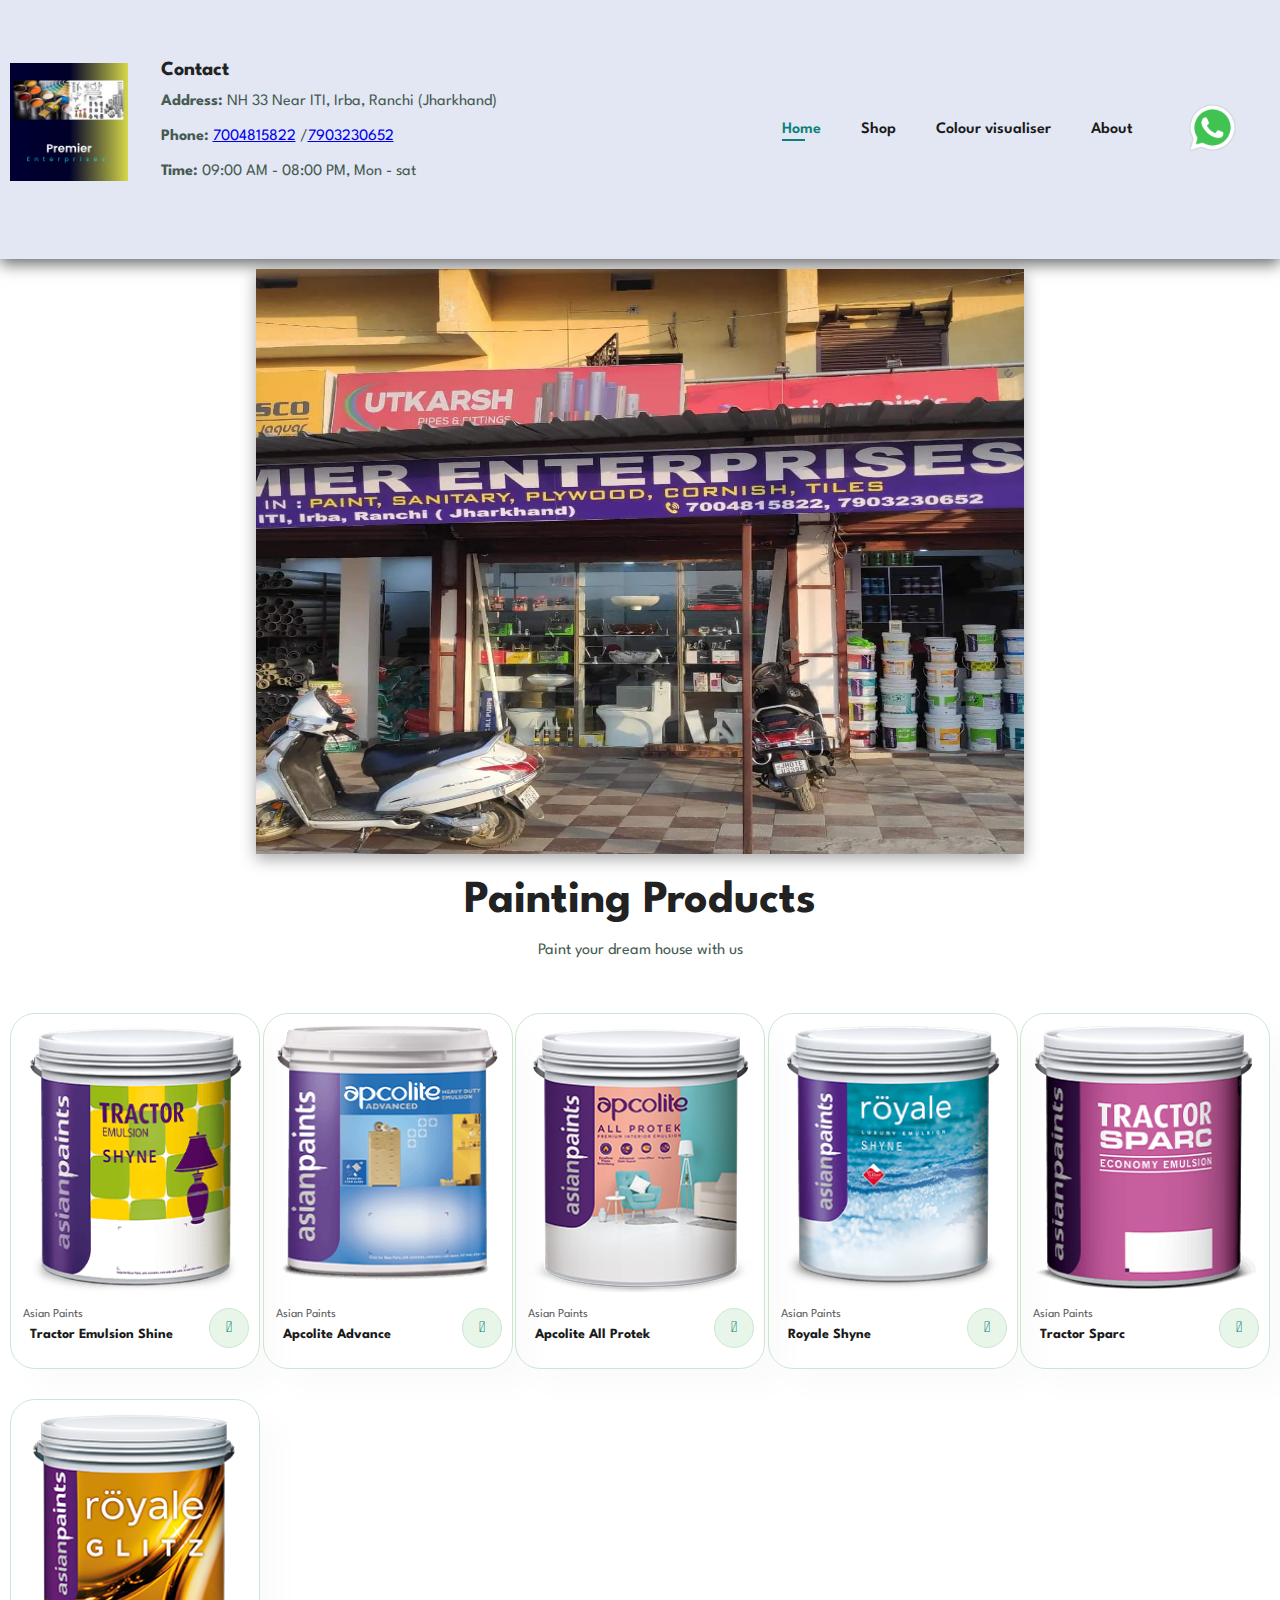
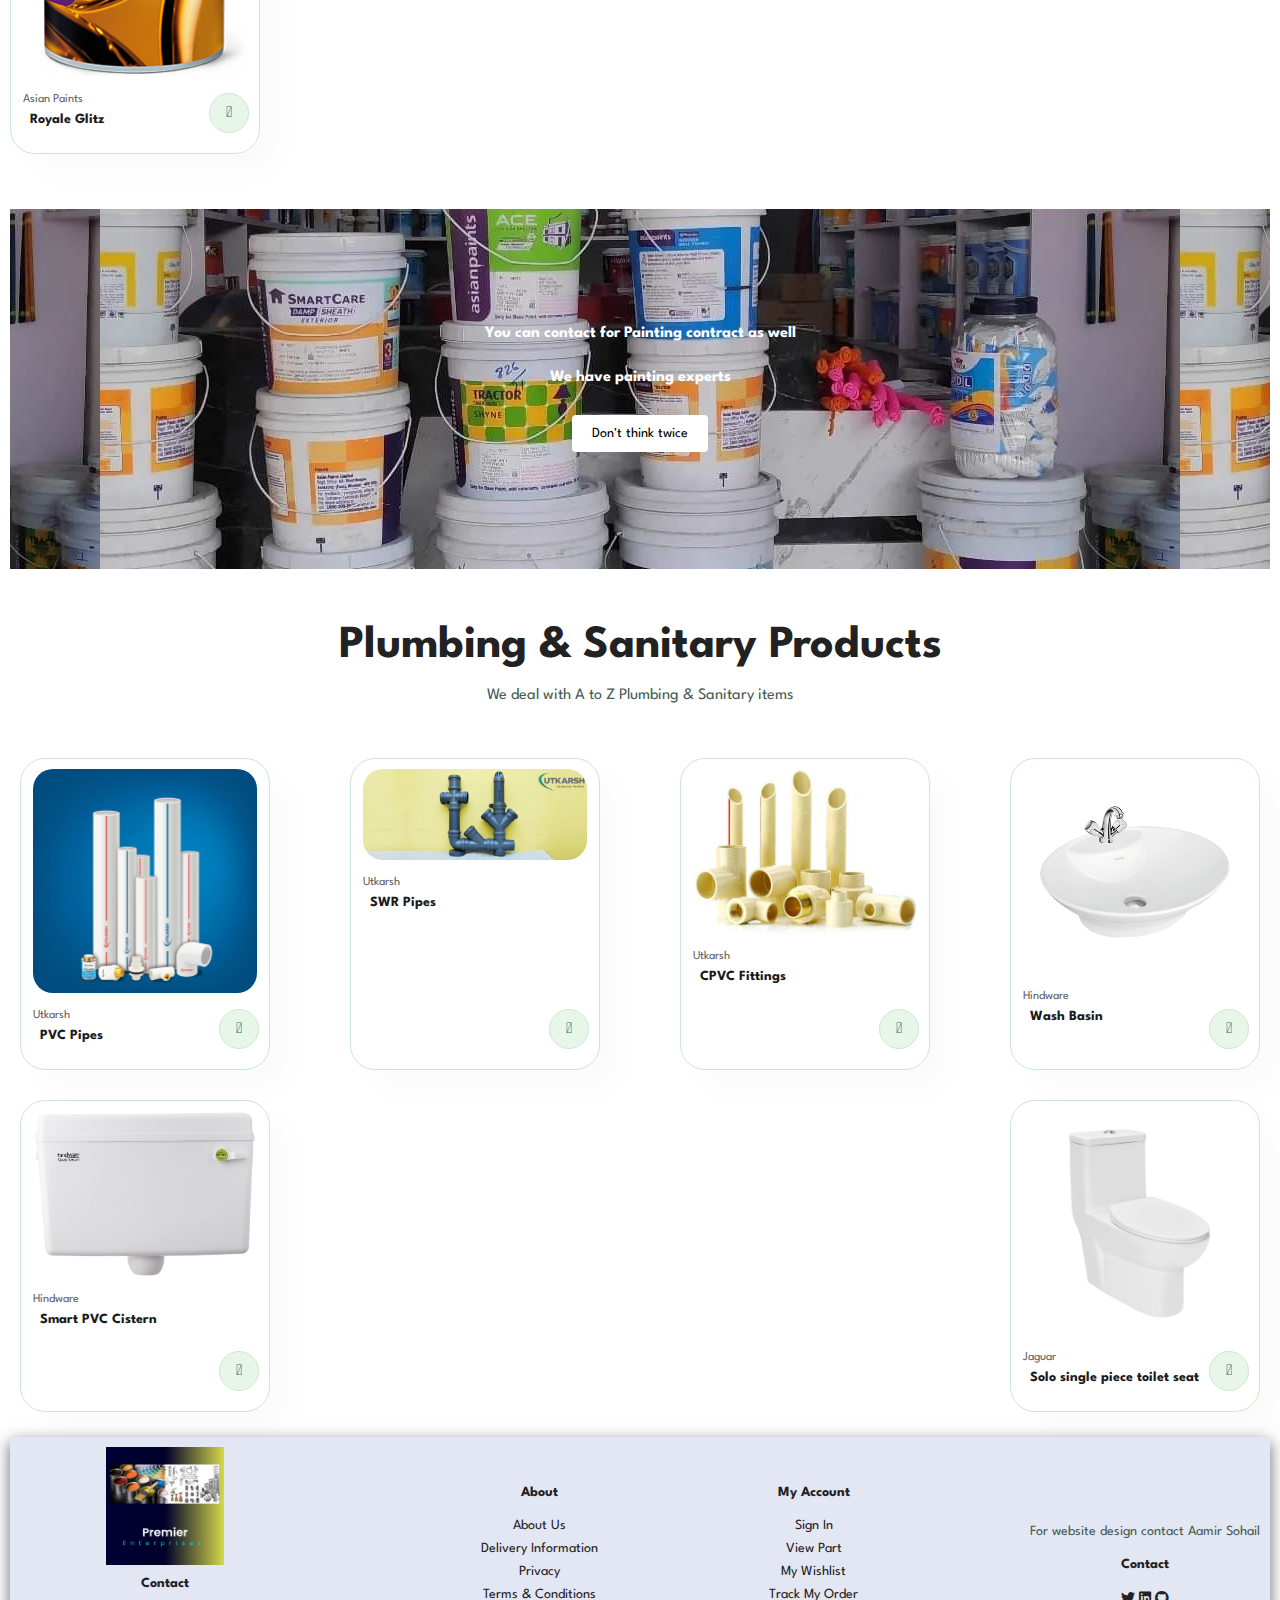
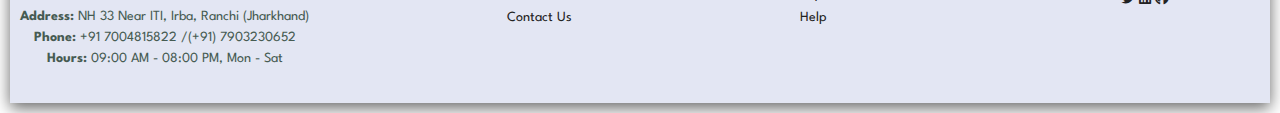
<file: index.html>
<!DOCTYPE html>
<html lang="en">
<head>
    <meta charset="UTF-8">
    <meta name="viewport" content="width=device-width, initial-scale=1.0">
    <title>Premier Enterprises</title>
    <link rel="icon" href="img/Favicon/logo.png" type="image/x-icon">

    <link rel="stylesheet" href="https://use.fontawesome.com/releases/v5.15.4/css/all.css" />
    <link rel="stylesheet" href="styles.css">
</head>

<body>
    <!-- HEADER -->
    <div id="header">
        <div>
            <a href="#"><img src="img/logo.png" class="logo" alt=""></a>
        </div>
       

        <div class="col">
            <h4>Contact</h4>
            <p><strong>Address:</strong> NH 33 Near ITI, Irba, Ranchi (Jharkhand)</p>
            <p><strong>Phone:</strong> <a href="tel:+917004815822">7004815822</a> /<a href="tel:+917903230652">7903230652</a></p>
            <p><strong>Time:</strong> 09:00 AM - 08:00 PM, Mon - sat</p>
        </div>
        <div>
            <p><iframe src="https://www.google.com/maps/embed?pb=!1m18!1m12!1m3!1d58576.47944022611!2d85.36935303866917!3d23.423284696851546!2m3!1f0!2f0!3f0!3m2!1i1024!2i768!4f13.1!3m3!1m2!1s0x39f4fb9439879bdb%3A0x906fd2ece01a403a!2sPremier%20Enterprises!5e0!3m2!1sen!2sin!4v1710461241556!5m2!1sen!2sin" width="200" height="200" style="border:0;" allowfullscreen="" loading="lazy" referrerpolicy="no-referrer-when-downgrade"></iframe></p>
        </div>
       
        <div>
            <ul id="navbar">
                <li><a class="active" href="index.html">Home</a></li>
                <li><a href="shop.html">Shop</a></a></li>
                <li><a href="https://www.asianpaints.com/resources/tools/mobile-app.html" target="_blank">Colour visualiser</a></li>
                <li><a href="about.html">About</a></li>
            </ul>
           
        </div>
        <div>
            <a href="https://wa.me/7004815822" target="_blank"><img src="img/WhatsAppicon.png"  alt="WhatsApp" class="WhatsApp"></a>
        </div>
       
    </div>

    <!-- MAIN BANNER -->
    <div id="ShopPic">
        <img src="img/ShopPic1.jpg" alt="Shop Image 1" class="active">
        <img src="img/ShopPic2.jpg" alt="Shop Image 2">
        <img src="img/ShopPic3.jpg" alt="Shop Image 3">
        <img src="img/ShopPic4.jpg" alt="Shop Image 4">
        <img src="img/ShopPic5.jpg" alt="Shop Image 5">
    </div>
    



    <!-- PRODUCSTS -->
    <section id="product1" class="section-p1">
        <h2>Painting Products</h2>
        <p>Paint your dream house with us</p>
        <div class="pro-container">
            <div class="pro">
                <img src="img/products/p1.png" alt="emulsion paint pic">
                <div class="des">
                     <span>Asian Paints</span>
                     <h5>Tractor Emulsion Shine</h5>
                    
                </div>
                <a href="#"><i class="fal fa-shopping-cart cart"></i></a>
            </div>

            <div class="pro">
                <img src="img/products/p2.png" alt="">
                <div class="des">
                     <span>Asian Paints</span>
                     <h5>Apcolite Advance</h5>
                     
                </div>
                <a href="#"><i class="fal fa-shopping-cart cart"></i></a>
            </div>

            <div class="pro">
                <img src="img/products/p3.png" alt="">
                <div class="des">
                     <span>Asian Paints</span>
                     <h5>Apcolite All Protek</h5>
                     
                </div>
                <a href="#"><i class="fal fa-shopping-cart cart"></i></a>
            </div>

            <div class="pro">
                <img src="img/products/p4.png" alt="">
                <div class="des">
                     <span>Asian Paints</span>
                     <h5>Royale Shyne</h5>
                    
                </div>
                <a href="#"><i class="fal fa-shopping-cart cart"></i></a>
            </div>

            <div class="pro">
                <img src="img/products/p5.png" alt="">
                <div class="des">
                     <span>Asian Paints</span>
                     <h5>Tractor Sparc</h5>
                    
                </div>
                <a href="#"><i class="fal fa-shopping-cart cart"></i></a>
            </div>

            <div class="pro">
                <img src="img/products/p6.png" alt="">
                <div class="des">
                     <span>Asian Paints</span>
                     <h5>Royale Glitz</h5>
                    
                </div>
                <a href="#"><i class="fal fa-shopping-cart cart"></i></a>
            </div>
        </div>    

    <!-- RESPONSIVE BANNER -->
    <section id="banner" class="section-m1">
        <h4>You can contact for Painting contract as well</h4>
        <h2>We have painting experts</h2>
        <button class="BannerButton">Don't think twice</button>
    </section>

    <!-- Sanitary PRODUCT-->
    <section id="product1" class="section-p1">
        <h2>Plumbing & Sanitary Products</h2>
        <p>We deal with A to Z Plumbing & Sanitary items</p>
        <div class="pro-container">
            <div class="pro">
                <img src="img/products/pvc.webp" alt="">
                <div class="des">
                     <span>Utkarsh</span>
                     <h5>PVC Pipes</h5>
                    
                </div>

                <a href="#"><i class="fal fa-shopping-cart cart"></i></a>
            </div>

            <div class="pro">
                <img src="img/products/swr.png" alt="">
                <div class="des">
                     <span>Utkarsh</span>
                     <h5>SWR Pipes</h5>
                     
                </div>
                <a href="#"><i class="fal fa-shopping-cart cart"></i></a>
            </div>

            <div class="pro">
                <img src="img/products/cvpc.jpeg" alt="">
                <div class="des">
                     <span>Utkarsh</span>
                     <h5>CPVC Fittings</h5>
                     
                </div>
                <a href="#"><i class="fal fa-shopping-cart cart"></i></a>
            </div>

            <div class="pro">
                <img src="img/products/Basin.png" alt="">
                <div class="des">
                     <span>Hindware</span>
                     <h5>Wash Basin</h5>
                    
                </div>
                <a href="#"><i class="fal fa-shopping-cart cart"></i></a>
            </div>

            <div class="pro">
                <img src="img/products/cistern.jpg" alt="">
                <div class="des">
                     <span>Hindware</span>
                     <h5>Smart PVC Cistern</h5>
                    
                </div>
                <a href="#"><i class="fal fa-shopping-cart cart"></i></a>
            </div>

            <div class="pro">
                <img src="img/products/Commode.jpeg" alt="">
                <div class="des">
                     <span>Jaguar</span>
                     <h5>Solo single piece toilet seat</h5>
                    
                </div>
                <a href="#"><i class="fal fa-shopping-cart cart"></i></a>
            </div>

            
           
        </div>
    </section>

   <!-- FOOTER -->
    <footer class="section-p1">
        <div class="col">
            <img class="logo" src="img/logo.png" alt="">
            <h4>Contact</h4>
            <p><strong>Address:</strong> NH 33 Near ITI, Irba, Ranchi (Jharkhand)</p>
            <p><strong>Phone:</strong> +91 7004815822 /(+91) 7903230652</p>
            <p><strong>Hours:</strong> 09:00 AM - 08:00 PM, Mon - Sat</p>
        </div>

        <div class="col">
            <h4>About</h4>
            <a href="#">About Us</a>
            <a href="#">Delivery Information</a>
            <a href="#">Privacy</a>
            <a href="#">Terms & Conditions</a>
            <a href="#">Contact Us</a>
        </div>

        <div class="col">
            <h4>My Account</h4>
            <a href="#">Sign In</a>
            <a href="#">View Part</a>
            <a href="#">My Wishlist</a>
            <a href="#">Track My Order</a>
            <a href="#">Help</a>
        </div>

        <div class="copyright">
            <p>For website design contact Aamir Sohail</p>
            <div class="follow">
                <h4>Contact</h4>
                <div class="icon">
                    <a href="https://twitter.com/aamir_07000" target="_blank" class="fab fa-twitter"></a>
                    <a href="https://www.linkedin.com/in/aamir-sohail-2b9aa2153/" target="_blank" class="fab fa-linkedin"></a>
                    <a href="https://t.co/E5dNpiTgHM" class="fab fa-github" target="_blank"></a>
                </div>
            </div>
        </div>
    </footer>



    <script src="script.js"></script>
</body>
</html>
</file>
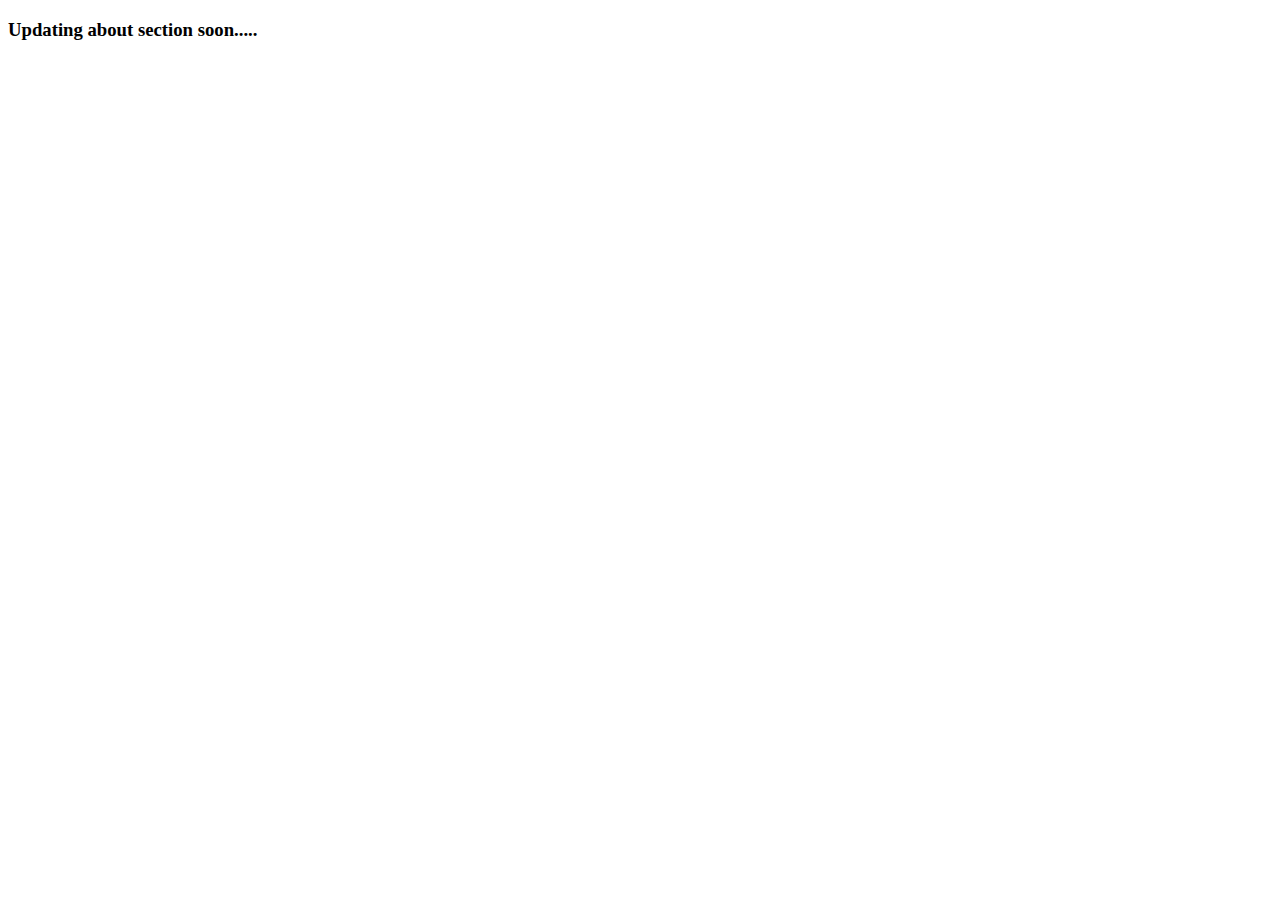
<file: about.html>
<!DOCTYPE html>
<html lang="en">
<head>
    <meta charset="UTF-8">
    <meta name="viewport" content="width=device-width, initial-scale=1.0">
    <title>About Section</title>
</head>
<body>
    <h3>
        Updating about section soon.....
    </h3>
</body>
</html>
</file>
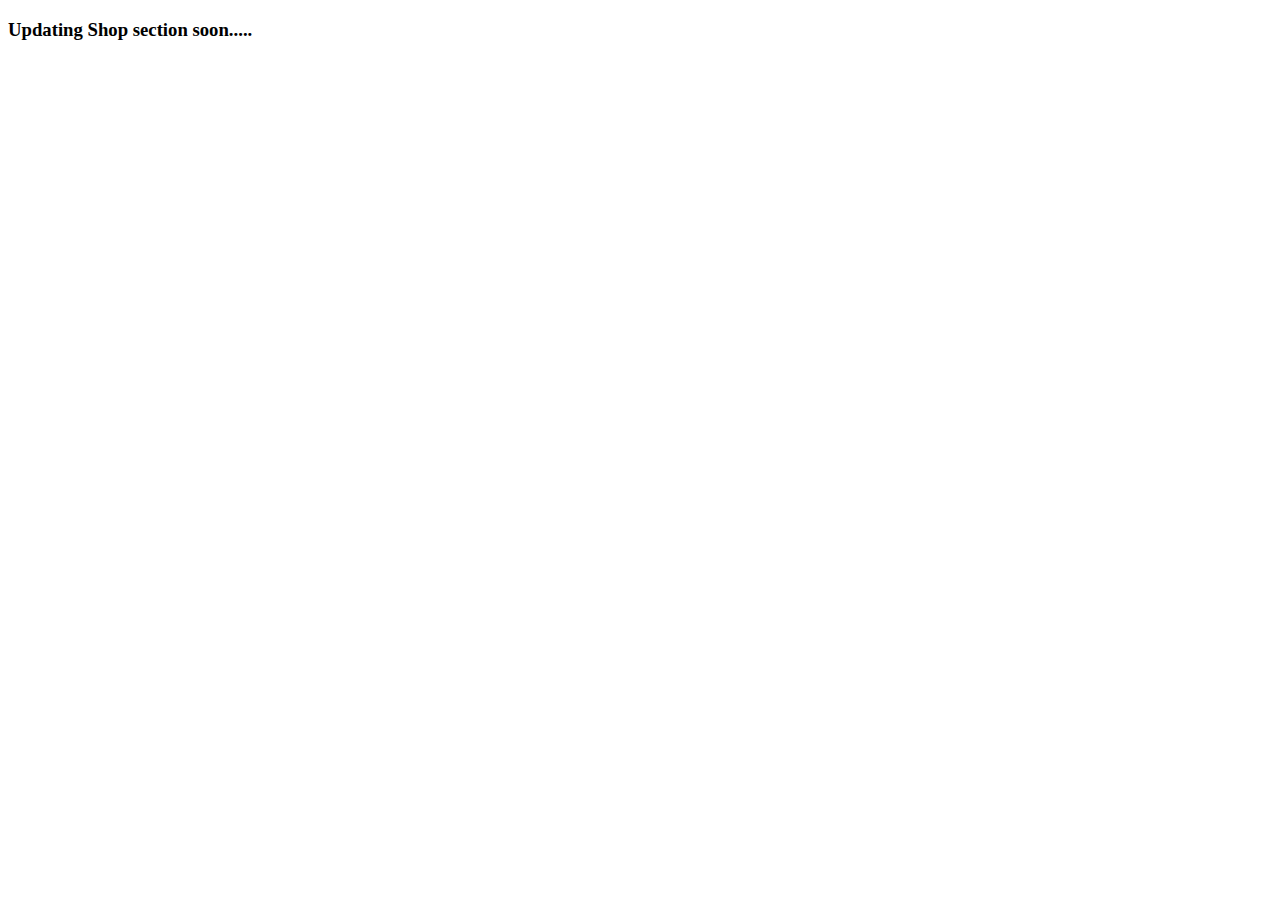
<file: shop.html>
<!DOCTYPE html>
<html lang="en">
<head>
    <meta charset="UTF-8">
    <meta name="viewport" content="width=device-width, initial-scale=1.0">
    <title>Shop Section</title>
</head>
<body>
    <h3>
        Updating Shop section soon.....
    </h3>
</body>
</html>
</file>
<file: styles.css>
/* Importing Google Fonts */
@import url("https://fonts.googleapis.com/css2?family=Spartan:wght@100;200;300;400;500;600;700;800;900&display=swap");

/* Global Reset */
/* Apply a common set of styles to all elements to reset default browser styles */
* {
    margin: 0;
    padding: 0;
    box-sizing: border-box;
    font-family: 'Spartan', sans-serif; /* Set a default font for the entire document */
}

/* Headings */
/* Define styles for different heading levels */
h1 {
    font-size: 50px;
    line-height: 64px; /* Adjust line height for better readability */
    color: #222;
}

h2 {
    font-size: 46px;
    line-height: 54px;
    color: #222;
}

h4 {
    font-size: 20px;
    color: #222;
}

h6 {
    font-weight: 700;
    font-size: 12px;
}

/* Paragraph */
/* Define styles for paragraphs */
p {
    font-size: 16px;
    color: #465b52;
    margin: 15px 0 20px 0; /* Set margin for better spacing */
}

/* Section Padding and Margin */
/* Define styles for section padding and margin */
.section-p1 {
    padding: 10px;
}

.section-m1 {
    margin: 40px 0;
}

/* Banner Button */
/* Define styles for buttons used in banners */
button.BannerButton {
    font-size: 14px;
    padding: 12px 20px;
    color: #000;
    background-color: #fff;
    border-radius: 4px;
    cursor: pointer;
    border: none;
    outline: none;
    transition: 0.2s ease; /* Add transition effect for smooth hover */
}

/* Body */
/* Define styles for the body of the document */
body {
    width: 100%;
}

/* Header */
/* Define styles for the header section */
#header {
    padding: 10px;
    display: flex;
    align-items: center;
    justify-content: space-between;
    background: #e3e6f3;
    box-shadow: 0 5px 15px rgb(0, 0, 0, 0.6);
    z-index: 1;
    transition: transform 0.3s ease; /* Add transition effect for smooth transform */
    position: static;
    top: 0;
    width: 100%;
    
}

/* Added a class to hide the header */
/* Define styles to hide the header */
.header-hidden {
    transform: translateY(-100%);
}

#navbar {
    display: flex;
    align-items: center;
    justify-content: center;
}

/* WhatsApp */
/* Define styles for WhatsApp icon */
.WhatsApp {
    width: 55px;
    height: auto;
    border-radius: 2px;
    margin-right: 30px;
}

#navbar li {
    list-style: none;
    padding: 0 20px;
    position: relative;
}

#navbar li a {
    text-decoration: none;
    font-size: 16px;
    font-weight: 600;
    color: #1a1a1a;
    transition: 0.3s ease; /* Add transition effect for smooth hover */
}

#navbar li a:hover,
#navbar li a.active {
    color: #088178; /* Change text color on hover or when active */
}

#navbar li a.active::after,
#navbar li a:hover::after {
    content: ""; /* Add a pseudo-element for underline effect */
    width: 30%; /* Set width for the underline */
    height: 2px; /* Set height for the underline */
    background: #088178; /* Set color for the underline */
    position: absolute;
    bottom: -4px;
    left: 20px;
}

#mobile {
    display: none;
    align-items: center;
}

#close {
    display: none;
}

/* HOME */

/* Banner */
/* Define styles for the banner section */
#ShopPic {
    height: 65vh;
    width: 60%;
    margin: 10px auto;
    box-shadow: rgba(0, 0, 0, 0.35) 0px 5px 15px;
    position: relative;
    overflow: hidden;
    
}

#ShopPic img {
    position: absolute;
    top: 0;
    left: 0;
    width: 100%;
    height: 65vh;
    
    opacity: 0;
    transition: opacity 1s ease-in-out; /* Add transition effect for smooth image change */
}

#ShopPic img.active {
    opacity: 1;
}

/* Animation */
@keyframes changeImage {
    0% {
        opacity: 0;
    }
    20% {
        opacity: 1;
    }
    80% {
        opacity: 1;
    }
    100% {
        opacity: 0;
    }
}

/* Products */
/* Define styles for product display */
#pro-container {
    display: flex;
    justify-content: space-between;
    flex-wrap: wrap;
}

#product1 {
    text-align: center;
}

#product1 .pro-container {
    display: flex;
    justify-content: space-between;
    padding-top: 20px;
    flex-wrap: wrap;
}

#product1 .pro {
    width: 23px;
    min-width: 250px;
    padding: 10px 12px;
    border: 1px solid #cce7d0;
    border-radius: 25px;
    cursor: pointer;
    box-shadow: 20px 20px 30px rgba(0, 0, 0, 0.02);
    margin: 15px 0;
    transition: 0.2s ease; /* Add transition effect for smooth hover */
    position: relative;
}

#product1 .pro:hover {
    box-shadow: 20px 20px 30px rgba(0, 0, 0, 0.02);
}

#product1 .pro img {
    width: 100%;
    border-radius: 20px;
}

#product1 .pro .des {
    text-align: start;
    padding: 10px 0;
}

#product1 .pro .des span {
    color: #606063;
    font-size: 12px;
}

#product1 .pro .des h5 {
    padding: 7px;
    color: #1a1a1a;
    font-size: 14px;
}

#product1 .pro .des i {
    font-size: 12px;
    color: rgb(243, 181, 25);
}

#product1 .pro .des h4 {
    padding-top: 7px;
    font-size: 15px;
    font-weight: 700;
    color: #088178;
}

#product1 .pro .cart {
    width: 40px;
    height

: 40px;
    line-height: 40px;
    border-radius: 50px;
    background-color: #e8f6ea;
    font-weight: 500;
    color: #088178;
    border: 1px solid #cce7d0;
    position: absolute;
    bottom: 20px;
    right: 10px;
}

/* Banner */
/* Define styles for the banner section */
#banner {
    display: flex;
    flex-direction: column;
    justify-content: center;
    align-items: center;
    text-align: center;
    background-image: url("img/banner/b2.jpg");
    width: 100%;
    height: 40vh;
    background-position: center;
}

#banner h4 {
    color: #fff;
    font-size: 16px;
}

#banner h2 {
    color: #fff;
    font-size: 16px;
    padding: 10px 0;
}

#banner h2 span {
    color: #ef3636;
    font-size: 16px;
    padding: 10px 0;
}

#banner button:hover {
    background: #088178; /* Change button background color on hover */
    color: #fff; /* Change button text color on hover */
}

/* Footer */
/* Define styles for the footer section */
footer {
    display: flex;
    align-items: center;
    justify-content: space-between;
    width: 100%;
    background: #e3e6f3;
    box-shadow: 0 5px 15px rgb(0, 0, 0, 0.6);
    z-index: 1;
    position: static; /* Set footer position to static */
}

/* Styles for columns within the footer */
footer .col {
    display: flex;
    flex-direction: column;
    align-items: center;
    margin-bottom: 20px;
}

/* Logo styling */
.logo {
    height: 120px;
    width: auto;
    margin-bottom: 10px; /* Added for consistency */
    padding-bottom: 2px; /* Added for consistency */
}

/* Styling for heading elements within footer columns */
footer h4 {
    font-size: 14px;
    padding-bottom: 20px;
}

/* Styling for paragraph elements within footer */
footer p {
    font-size: 14px;
    margin: 0 0 8px 0;
}

/* Styling for anchor links within footer */
footer a {
    font-size: 14px;
    text-decoration: none;
    color: #222;
    margin-bottom: 10px;
}

/* Styling for social media icons and links within footer */
footer .follow {
    margin-top: 20px;
}

/* Styling for social media icon elements within footer */
footer .follow i {
    color: #465b52;
    padding-right: 4px;
    cursor: pointer;
}

/* Styling for hover effect on social media icons and links within footer */
footer .follow:hover,
footer a:hover {
    color: #088178;
}


/* Adjust header layout for mobile devices */
/* Add media query for mobile devices */


@media (max-width: 799px) {
    #header {
        flex-direction: column; /* Change flex direction to column */
        padding: 40px; /* Adjust padding */
    }

    #navbar {
        display: none; /* Hide navbar by default */
        width: 100%;
        justify-content: center;
        margin-top: 10px;
    }
    #mobile {
        display: flex; /* Show mobile menu icon */
    }

    #close {
        display: none;
        position: absolute;
        top: 10px;
        left: 10px;
        color: #222;
        font-size: 24px;
    }

    #navbar.active {
        display: flex; /* Show navbar when active */
    }
    
    #header {
        position: relative;
    }

    .WhatsApp {
        display:block;
        position:fixed;
        bottom: 35px;
        right: -20px;
        width: 35px;
    }

    #ShopPic {
        height: 35vh;
        width: 95%;
        padding-bottom: 0%;
        
        
    }
       #pro-container {
        display: flex;
        justify-content:center;
        
    }
   
    #product1 .pro-container {
        display: flex;
        justify-content: space-between;
        padding-top: 5px;
        flex-wrap: wrap;
    }
    
    #product1 .pro {
        width: 13px;
        min-width: 130px;
        padding: 10px 10px;
        border: 1px solid #cce7d0;
        border-radius: 25px;
        cursor: pointer;
        box-shadow: 20px 20px 30px rgba(0, 0, 0, 0.02);
        margin: 15px 12px;
        transition: 0.2s ease; /* Add transition effect for smooth hover */
        position: relative;
    }

   

}
</file>
